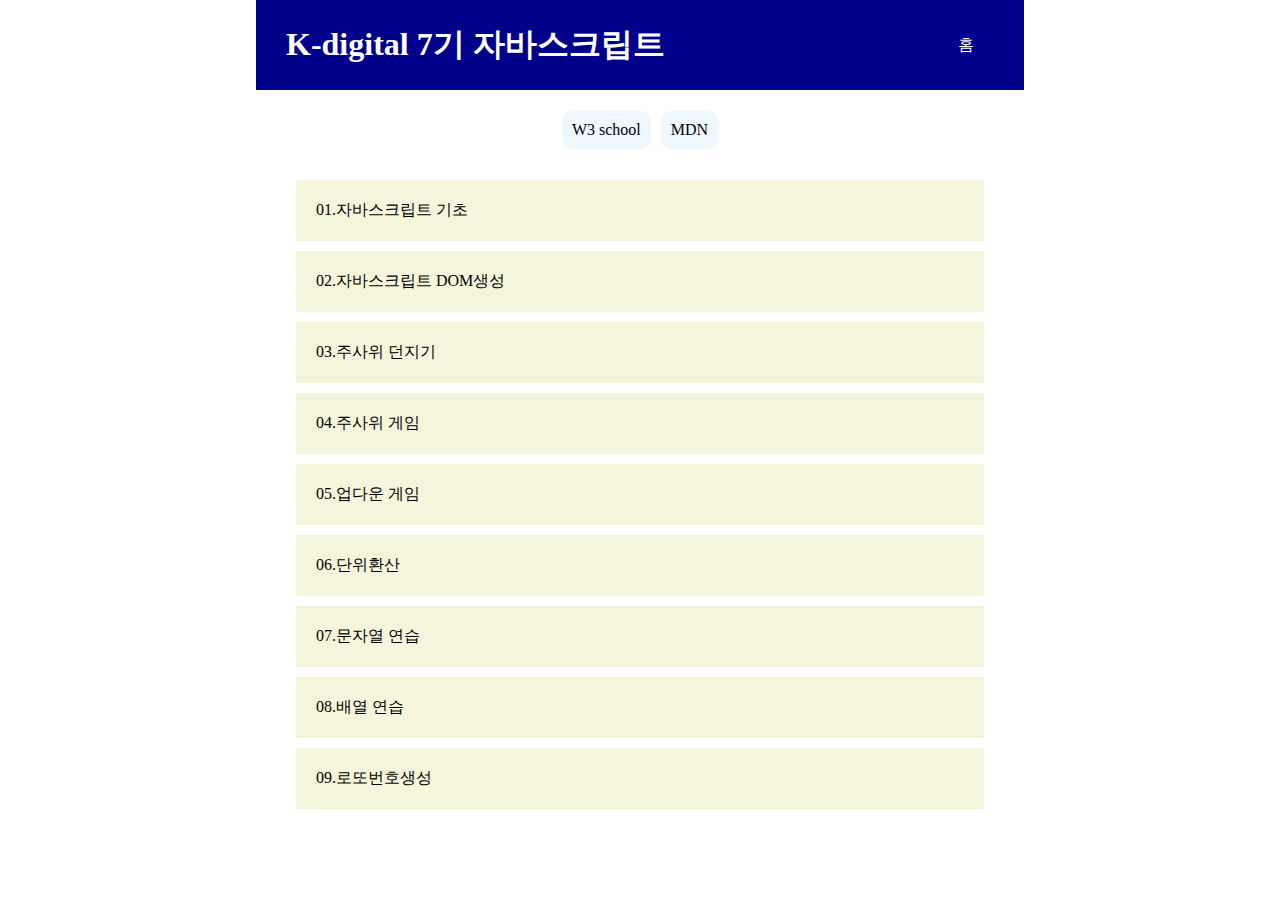
<file: index.html>
<!DOCTYPE html>
<html>

<head>
  <title>K-digital 7기</title>
  <link rel="stylesheet" href="./index.css">
</head>

<body>
  <main id='container'>
    <header>
      <h1>K-digital 7기 자바스크립트</h1>
      <p>홈</p>
    </header>
    <nav>
      <ul>
        <li><a href='https://www.w3schools.com/'>W3 school</a></li>
        <li><a href='https://developer.mozilla.org/ko/docs/Web/HTML/Element'>MDN</a></li>
      </ul>
    </nav>
    <section>
      <ul>
        <li class='m1'><a href='./01/01.html'>01.자바스크립트 기초</a></li>
        <li class='m1'><a href='./02/02.html'>02.자바스크립트 DOM생성</a></li>
        <li class='m1'><a href='./03/03.html'>03.주사위 던지기</a></li>
        <li class='m1'><a href='./04/04.html'>04.주사위 게임</a></li>
        <li class='m1'><a href='./05/05.html'>05.업다운 게임</a></li>
        <li class='m1'><a href='./06/06.html'>06.단위환산</a></li>
        <li class='m1'><a href='./07/07.html'>07.문자열 연습</a></li>
        <li class='m1'><a href='./08/08.html'>08.배열 연습</a></li>
        <li class='m1'><a href='./09/09.html'>09.로또번호생성</a></li>
      </ul>
    </section>
  </main>
</body>

</html>
</file>
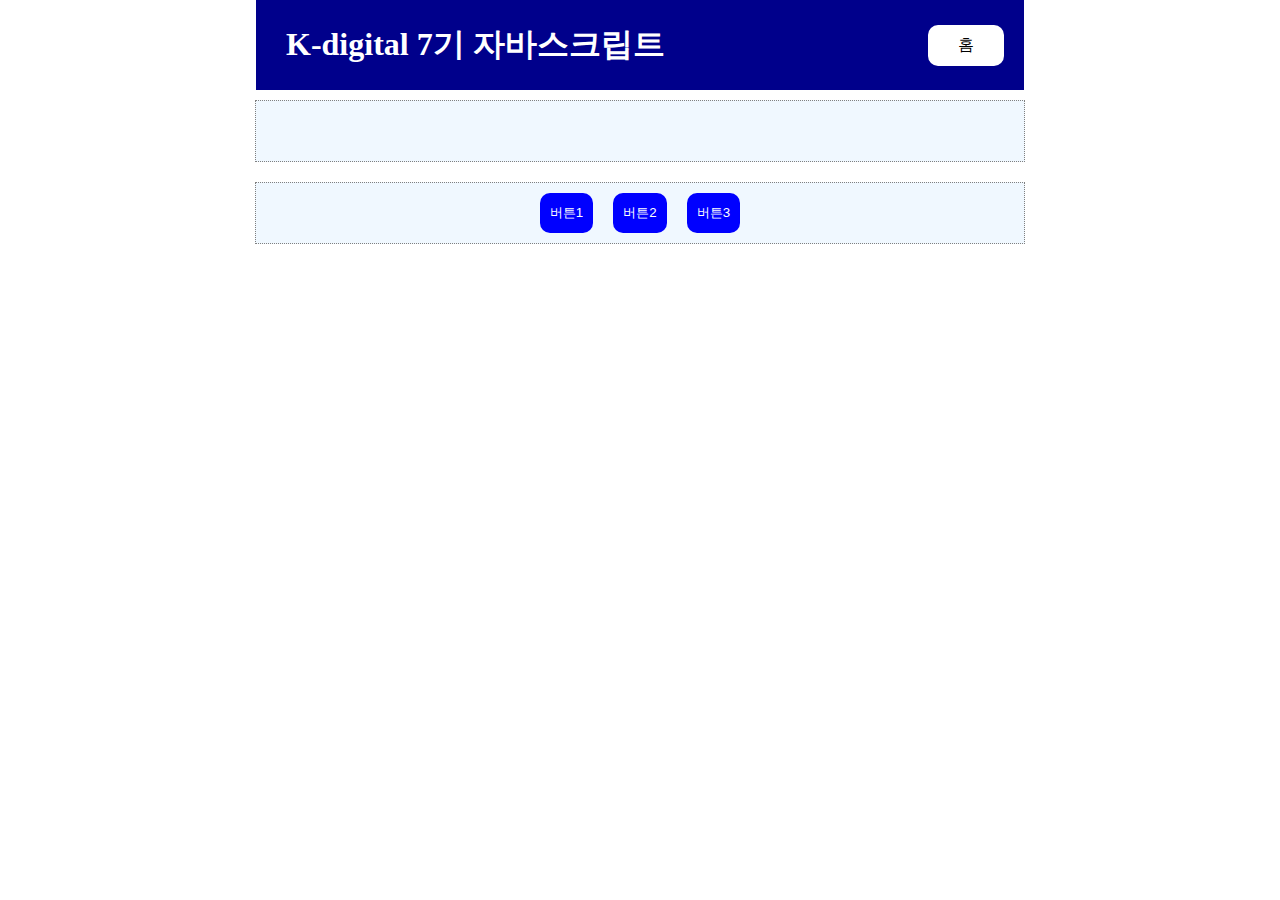
<file: 01/01.html>
<!DOCTYPE html>
<html lang="ko">
<head>
  <meta charset="UTF-8">
  <meta name="viewport" content="width=device-width, initial-scale=1.0">
  <title>자바스크립트 01</title>
  <link rel="stylesheet" href="../index.css">
  <link rel="stylesheet" href="./01.css">
  <script src='./01.js'></script>
</head>
<body>
  <main id='container'>
    <header>
      <h1>K-digital 7기 자바스크립트</h1>
      <p><a href='../index.html'>홈</a></p>
    </header>
    <article>
      <div id='msg'></div>
      <div>
        <button onclick='handleClick(1)'>버튼1</button>
        <button onclick='handleClick(2)'>버튼2</button>
        <button onclick='handleClick(3)'>버튼3</button>
      </div>
    </article>
  </main>
</body>
</html>
</file>
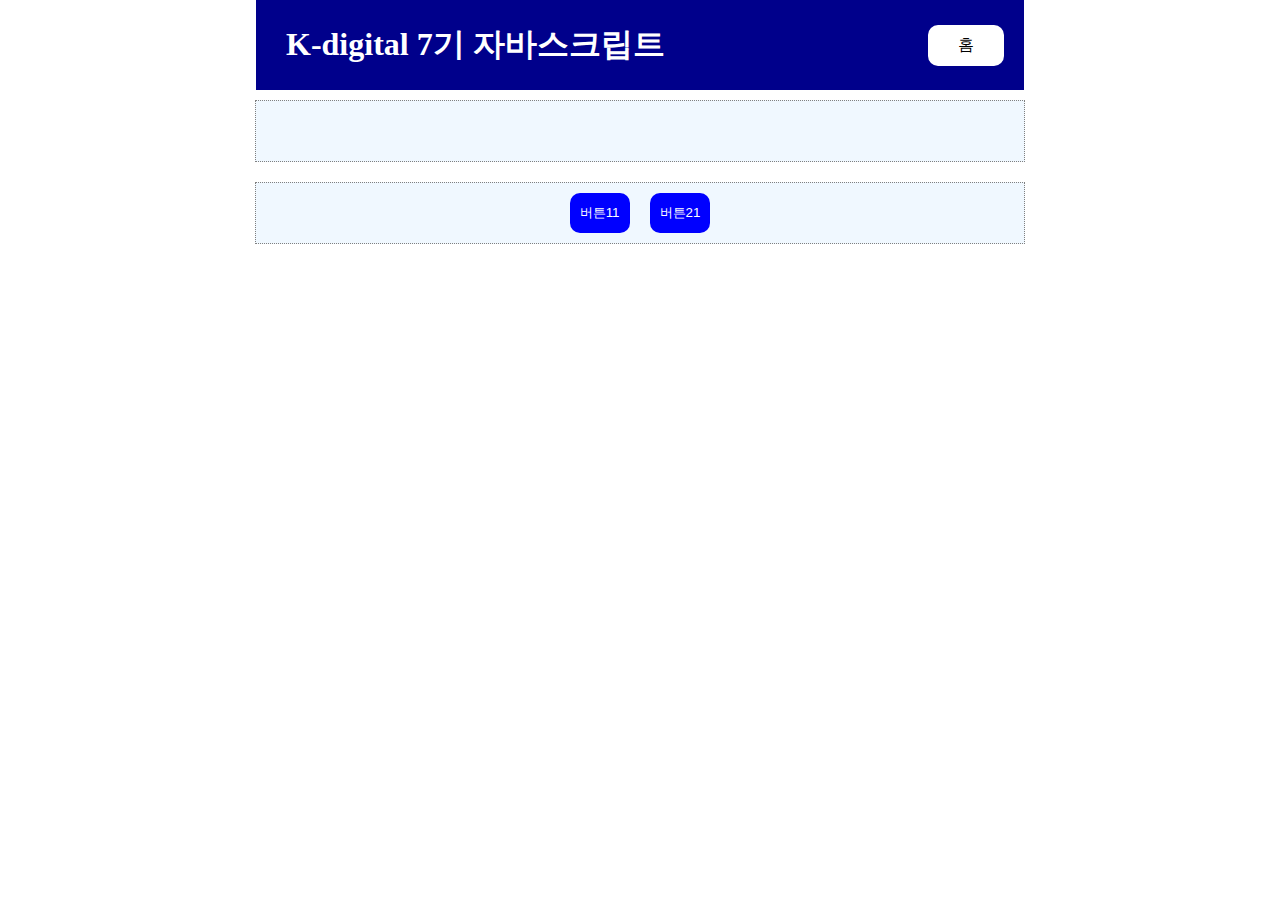
<file: 02/02.html>
<!DOCTYPE html>
<html lang="ko">
<head>
  <meta charset="UTF-8">
  <meta name="viewport" content="width=device-width, initial-scale=1.0">
  <title>자바스크립트 02</title>
  <link rel="stylesheet" href="../index.css">
  <link rel="stylesheet" href="../01/01.css">
  <script src='./02.js'></script>
</head>
<body>
  <main id='container'>
    <header>
      <h1>K-digital 7기 자바스크립트</h1>
      <p><a href='../index.html'>홈</a></p>
    </header>
    <article>
      <div id='msg'></div>
      <div id='btDiv'>
      </div>
    </article>
  </main>
</body>
</html>
</file>
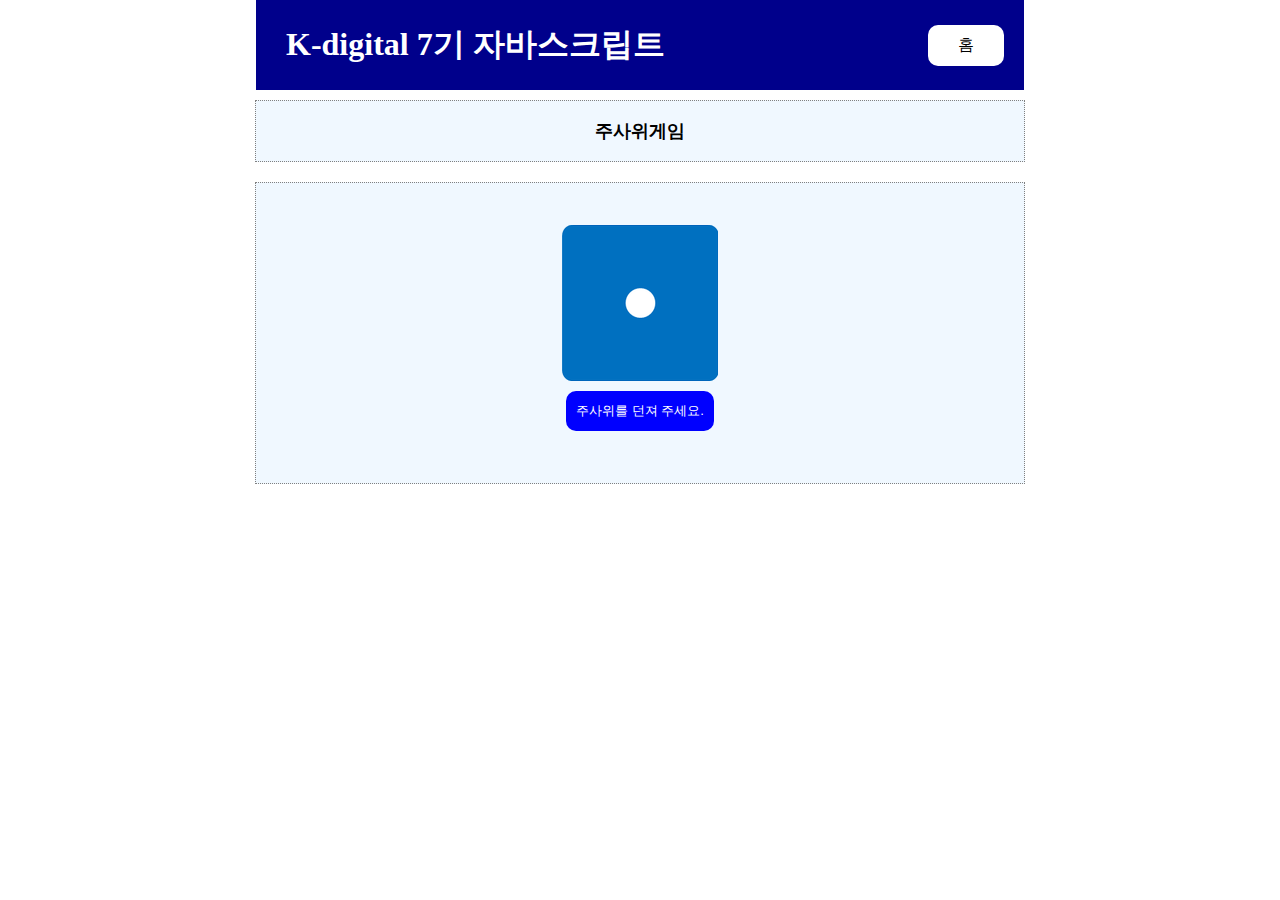
<file: 03/03.html>
<!DOCTYPE html>
<html lang="en">
<head>
  <meta charset="UTF-8">
  <meta name="viewport" content="width=device-width, initial-scale=1.0">
  <title>자바스크립트 03 주사위</title>
  <link rel="stylesheet" href="../index.css">
  <link rel="stylesheet" href="../01/01.css">
  <link rel="stylesheet" href="./03.css">
  <script src='./03.js'></script>
</head>
<body>
  <main id='container'>
    <header>
      <h1>K-digital 7기 자바스크립트</h1>
      <p><a href='../index.html'>홈</a></p>
    </header>
    <article>
      <div id='msg'>주사위게임</div>
      <div id='btDiv'>
        <img src='./img/1.png' alt='1' />
        <button>주사위를 던져 주세요.</button>
      </div>
    </article>
  </main>
</body>
</html>
</file>
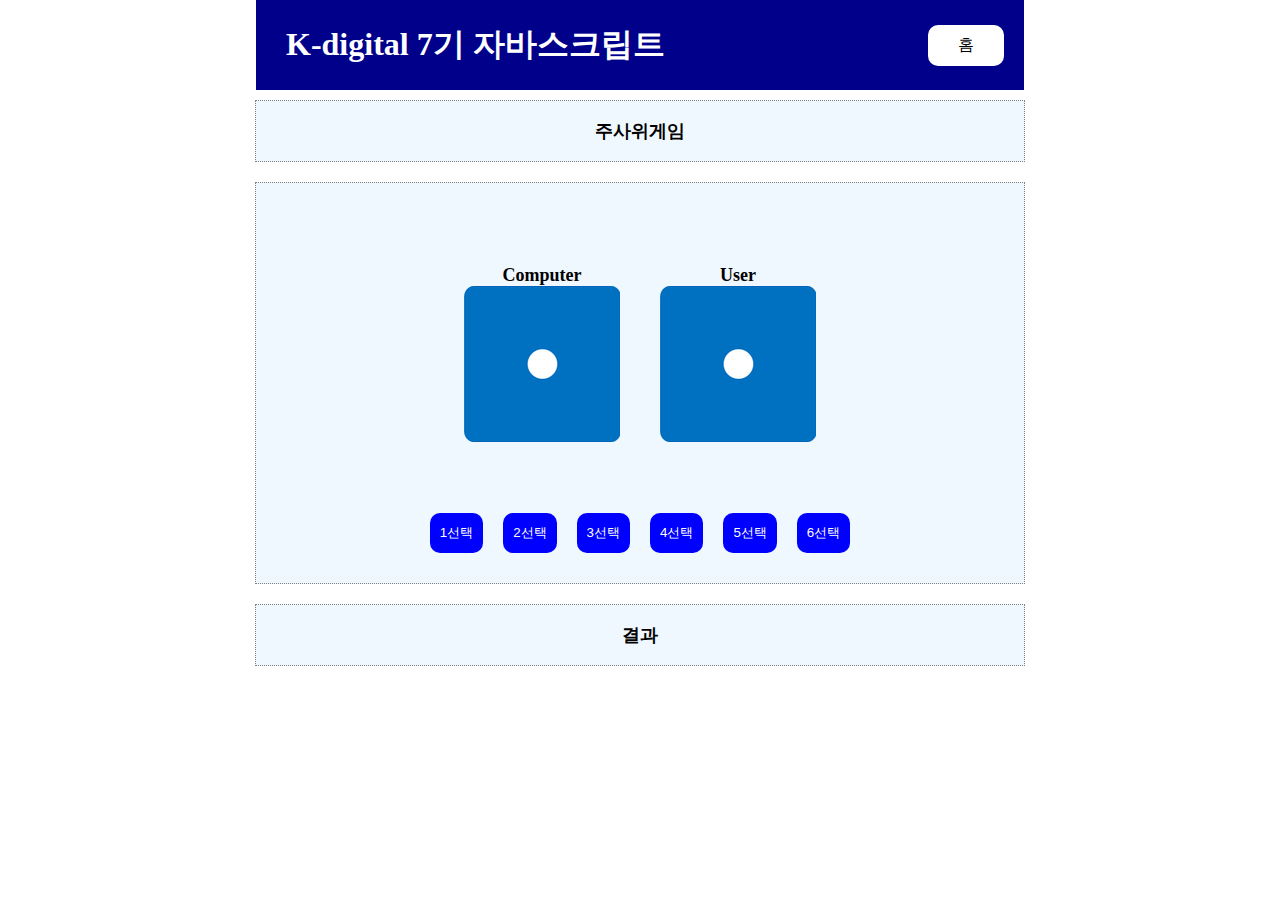
<file: 04/04.html>
<!DOCTYPE html>
<html lang="en">

<head>
  <meta charset="UTF-8">
  <meta name="viewport" content="width=device-width, initial-scale=1.0">
  <title>자바스크립트 04 주사위게임</title>
  <link rel="stylesheet" href="../index.css">
  <link rel="stylesheet" href="../01/01.css">
  <link rel="stylesheet" href="../03/03.css">
  <link rel="stylesheet" href="./04.css">
  <script src='./04.js'></script>
</head>

<body>
  <main id='container'>
    <header>
      <h1>K-digital 7기 자바스크립트</h1>
      <p><a href='../index.html'>홈</a></p>
    </header>
    <article>
      <div>주사위게임</div>
      <div id='btDiv4'>
        <section>
          <p>
            <span>Computer</span>
            <img id="com" src='../03/img/1.png' />
          </p>
          <p>
            <span>User</span>
            <img id="user" src='../03/img/1.png' />
          </p>
        </section>
        <section>
          <button class='bt4'>1선택</button>
          <button class='bt4'>2선택</button>
          <button class='bt4'>3선택</button>
          <button class='bt4'>4선택</button>
          <button class='bt4'>5선택</button>
          <button class='bt4'>6선택</button>
        </section>
      </div>
      <div id='msg'>결과</div>
    </article>
  </main>
</body>

</html>
</file>
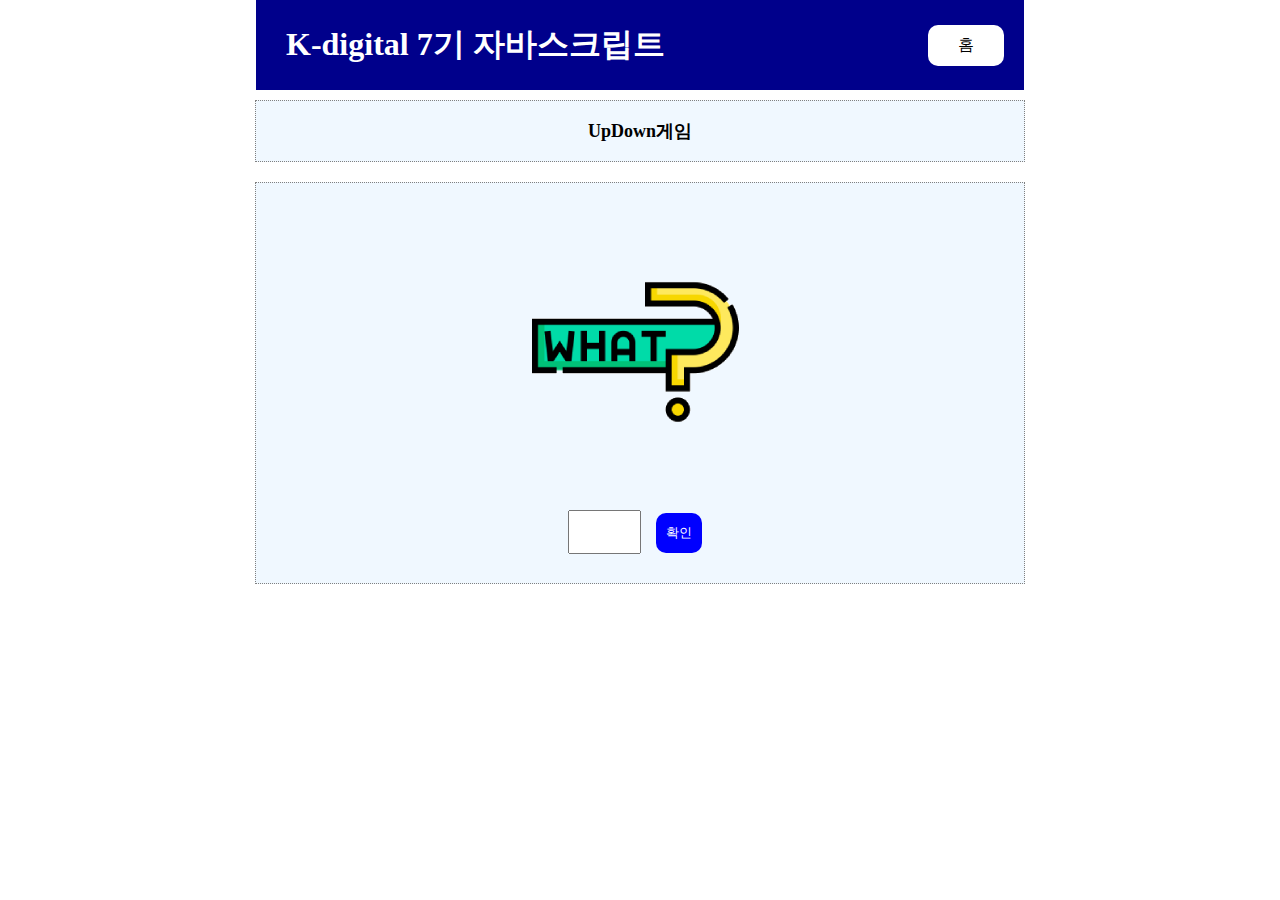
<file: 05/05.html>
<!DOCTYPE html>
<html lang="ko">

<head>
  <meta charset="UTF-8">
  <meta name="viewport" content="width=device-width, initial-scale=1.0">
  <title>자바스크립트 05 UpDown게임</title>
  <link rel="stylesheet" href="../index.css">
  <link rel="stylesheet" href="../01/01.css">
  <link rel="stylesheet" href="../04/04.css">
  <link rel="stylesheet" href="./05.css">
  <script src='./05.js'></script>
</head>

<body>
  <main id='container'>
    <header>
      <h1>K-digital 7기 자바스크립트</h1>
      <p><a href='../index.html'>홈</a></p>
    </header>
    <article>
      <div>UpDown게임</div>
      <div id='btDiv4'>
        <section>
          <p>
            <img id="updownimg" src='./img/what.png' />
          </p>
        </section>
        <section>
          <form>
            <input type='number' id='txt1' min='1' max='100'/>
            <button id='bt'>확인</button>
          </form>
        </section>
      </div>
    </article>
  </main>
</body>

</html>
</file>
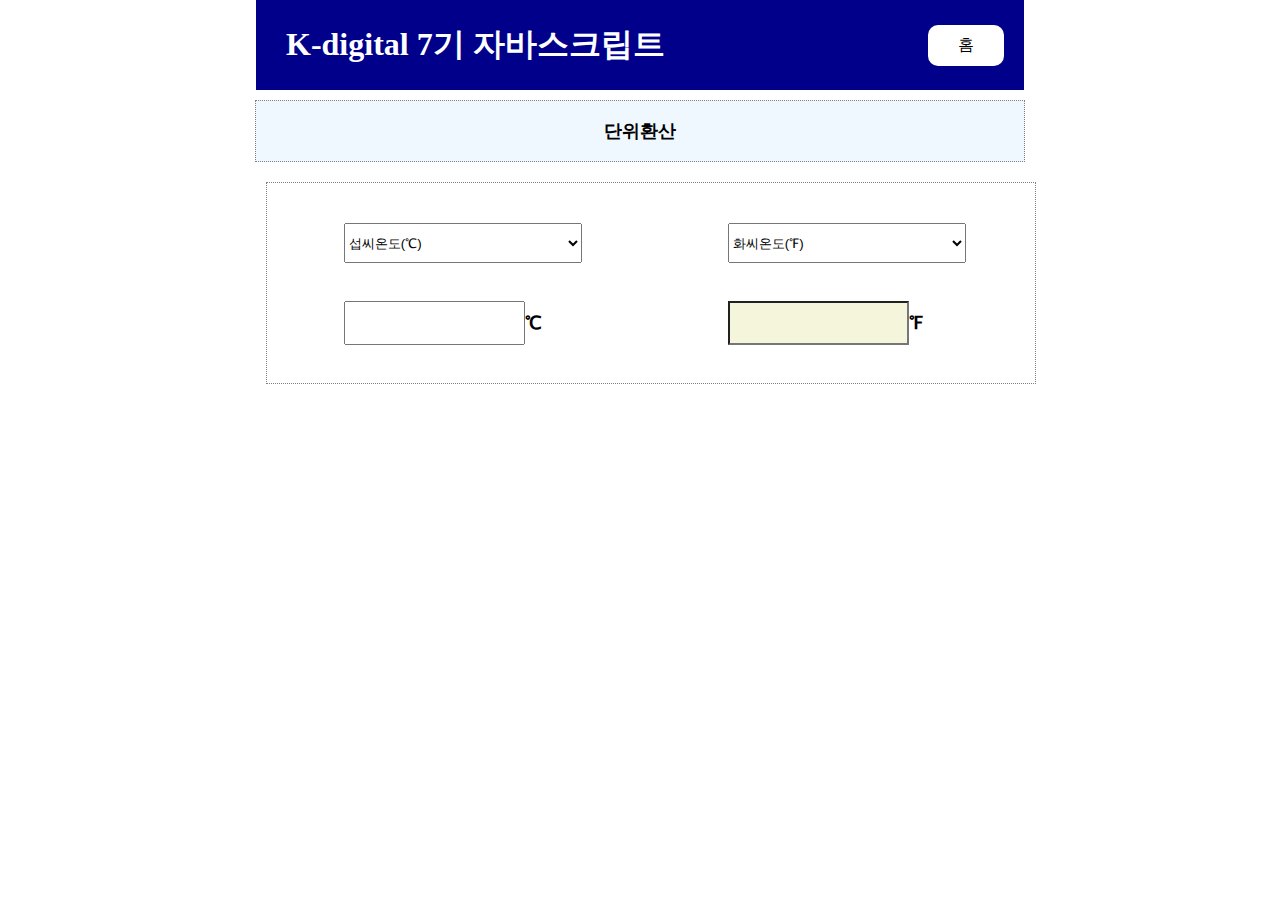
<file: 06/06.html>
<!DOCTYPE html>
<html lang="ko">

<head>
  <meta charset="UTF-8">
  <meta name="viewport" content="width=device-width, initial-scale=1.0">
  <title>자바스크립트 06 단위환산</title>
  <link rel="stylesheet" href="../index.css">
  <link rel="stylesheet" href="../01/01.css">
  <link rel="stylesheet" href="../04/04.css">
  <link rel="stylesheet" href="./06.css">
  <script src='./06.js'></script>
</head>

<body>
  <main id='container'>
    <header>
      <h1>K-digital 7기 자바스크립트</h1>
      <p><a href='../index.html'>홈</a></p>
    </header>
    <article>
      <div>단위환산</div>
      <form>
      <div id='btDiv6'>
          <section>
            <div class='div6'>
              <select id='sel1' name='sel1'>
                <option value='℃' selected>섭씨온도(℃)</option>
                <option value='℉'>화씨온도(℉)</option>
              </select>
            </div>
            <div class='div6'>
              <select id='sel2' name='sel2'>
                <option value='℃'>섭씨온도(℃)</option>
                <option value='℉'selected>화씨온도(℉)</option>
              </select>
            </div>
          </section>
          <section>
            <div class='div6'>
              <input type='number' id='txt1' name='txt1'>
              <label id='label1' for='txt1'>℃</label>
            </div>
            <div class='div6'>
              <input type='number' id='txt2' name='txt2' readonly>
              <label id='label2' for='txt2'>℉</label>
            </div>
          </section> 
      </div>
    </form>
    </article>
  </main>
</body>

</html>
</file>
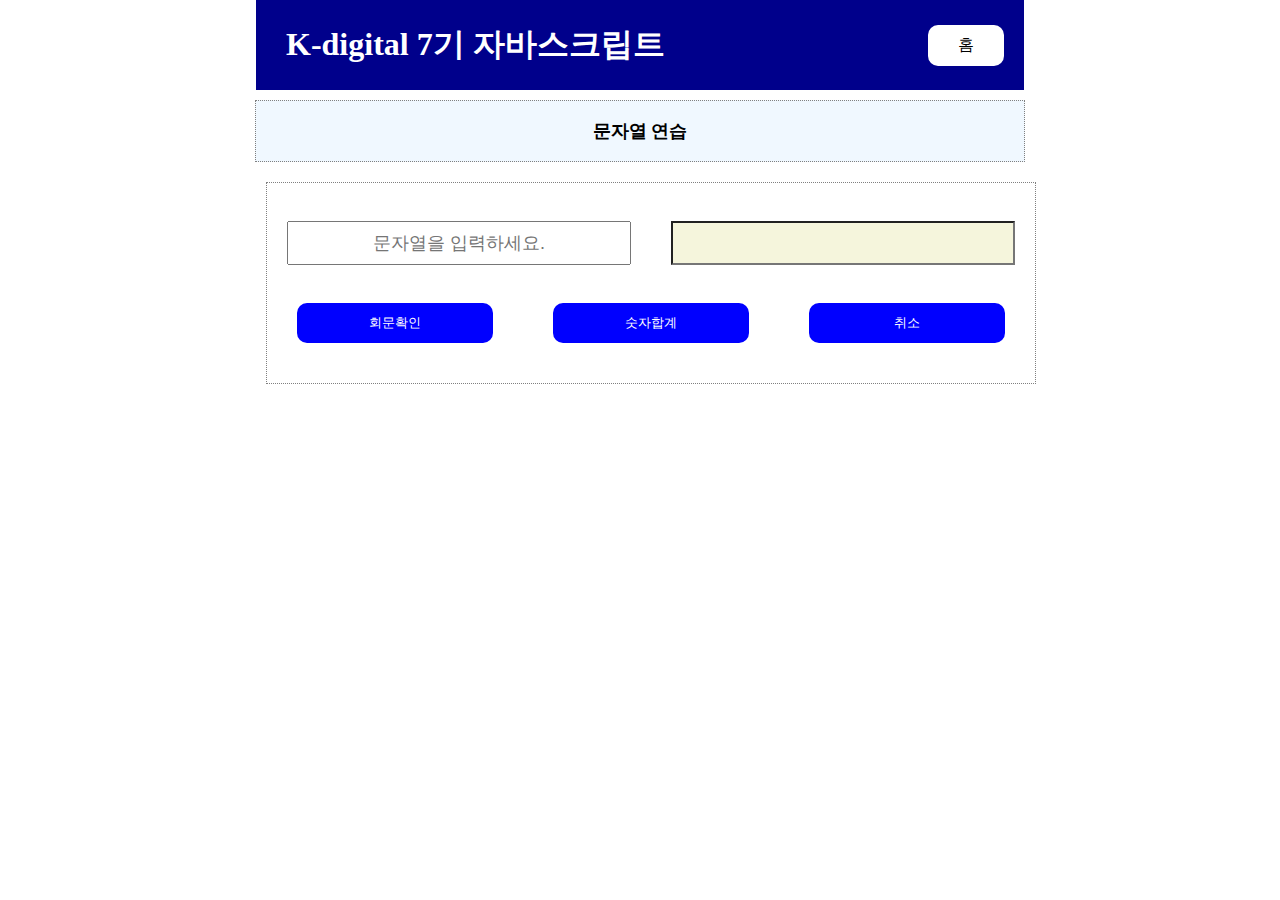
<file: 07/07.html>
<!DOCTYPE html>
<html lang="ko">

<head>
  <meta charset="UTF-8">
  <meta name="viewport" content="width=device-width, initial-scale=1.0">
  <title>자바스크립트 06 단위환산</title>
  <link rel="stylesheet" href="../index.css">
  <link rel="stylesheet" href="../01/01.css">
  <link rel="stylesheet" href="../04/04.css">
  <link rel="stylesheet" href="../06/06.css">
  <link rel="stylesheet" href="./07.css">
  <script src='./07.js'></script>
</head>

<body>
  <main id='container'>
    <header>
      <h1>K-digital 7기 자바스크립트</h1>
      <p><a href='../index.html'>홈</a></p>
    </header>
    <article>
      <div>문자열 연습</div>
      <form>
      <div id='btDiv6'>
          <section>
            <div class='div71'>
              <input type='text' id='txt1' name='txt1' placeholder='문자열을 입력하세요.' />
            </div>
            <div class='div71'>
              <input type='text' id='txt2' name='txt2' readonly/>
            </div>
          </section>
          <section>
            <div class='div72'>
              <button id='bt1' class='bt7'>회문확인</button>
            </div>
            <div class='div72'>
              <button id='bt2' class='bt7'>숫자합계</button>
            </div>
            <div class='div72'>
              <button type='reset' id='bt3' class='bt7'>취소</button>
            </div>
          </section> 
      </div>
    </form>
    </article>
  </main>
</body>

</html>
</file>
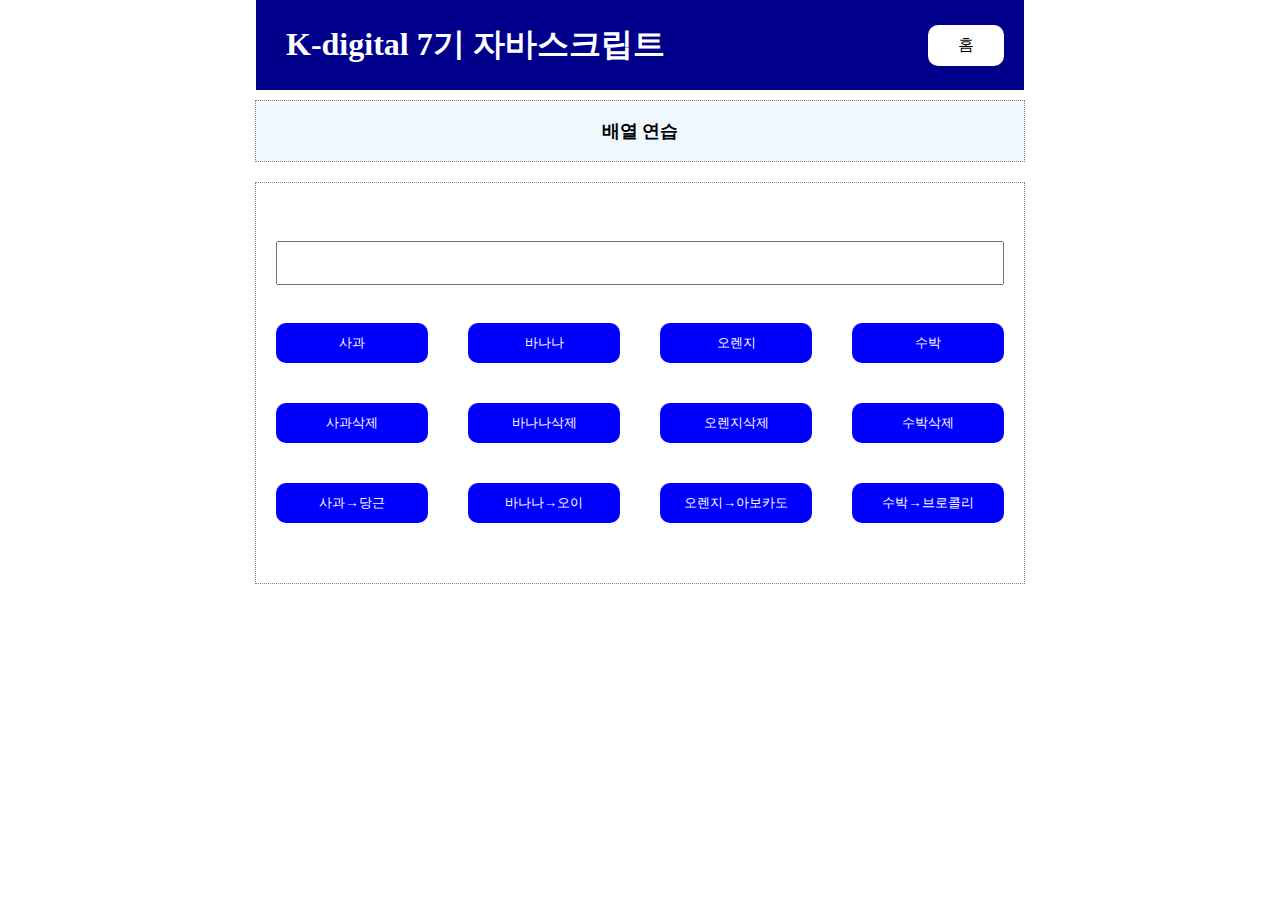
<file: 08/08.html>
<!DOCTYPE html>
<html lang="ko">

<head>
  <meta charset="UTF-8">
  <meta name="viewport" content="width=device-width, initial-scale=1.0">
  <title>자바스크립트 06 단위환산</title>
  <link rel="stylesheet" href="../index.css">
  <link rel="stylesheet" href="../01/01.css"> 
  <link rel="stylesheet" href="./08.css">
  <script src='./08.js'></script>
</head>

<body>
  <main id='container'>
    <header>
      <h1>K-digital 7기 자바스크립트</h1>
      <p><a href='../index.html'>홈</a></p>
    </header>
    <form>
    <article>
      <div>배열 연습</div>
      <div id='btDiv8'>
          <section>
            <div class='div81'>
              <input type='text' id='txt1' name='txt1' readonly />
            </div>
          </section>
          <section>
            <div class='div82'>
              <button id='bt11' class='bt81'>사과</button>
            </div>
            <div class='div82'>
              <button id='bt21' class='bt81'>바나나</button>
            </div>
            <div class='div82'>
              <button id='bt31' class='bt81'>오렌지</button>
            </div>
            <div class='div82'>
              <button id='bt41' class='bt81'>수박</button>
            </div>
          </section> 
          <section>
            <div class='div82'>
              <button id='bt12' class='bt82'>사과삭제</button>
            </div>
            <div class='div82'>
              <button id='bt22' class='bt82'>바나나삭제</button>
            </div>
            <div class='div82'>
              <button id='bt32' class='bt82'>오렌지삭제</button>
            </div>
            <div class='div82'>
              <button id='bt42' class='bt82'>수박삭제</button>
            </div>
          </section> 
          <section>
            <div class='div82'>
              <button id='bt12' class='bt83'>사과→당근</button>
            </div>
            <div class='div82'>
              <button id='bt22' class='bt83'>바나나→오이</button>
            </div>
            <div class='div82'>
              <button id='bt32' class='bt83'>오렌지→아보카도</button>
            </div>
            <div class='div82'>
              <button id='bt42' class='bt83'>수박→브로콜리</button>
            </div>
          </section> 
      </div>
    </article>
  </form>
  </main>
</body>

</html>
</file>
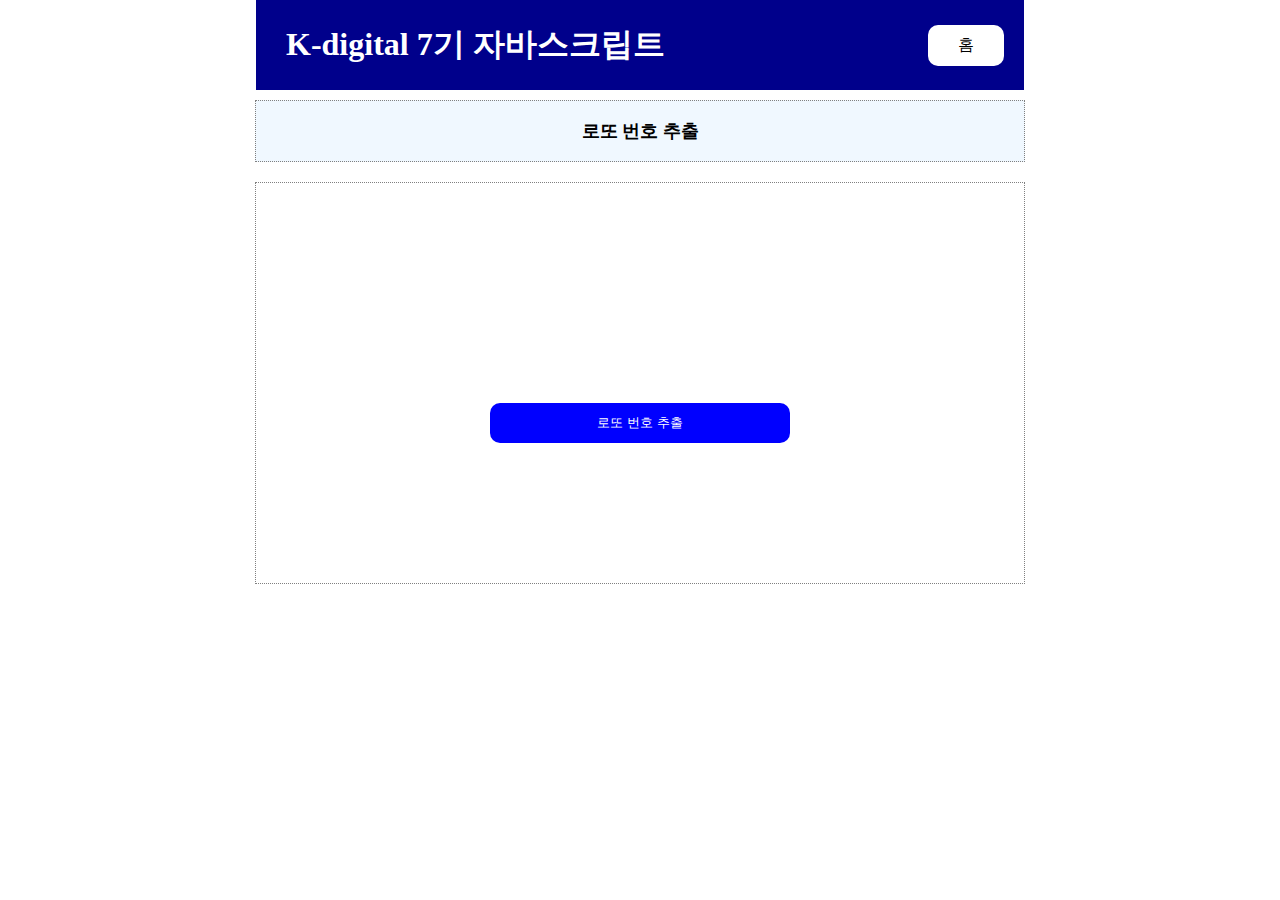
<file: 09/09.html>
<!DOCTYPE html>
<html lang="ko">

<head>
  <meta charset="UTF-8">
  <meta name="viewport" content="width=device-width, initial-scale=1.0">
  <title>자바스크립트 로또 번호 추출</title>
  <link rel="stylesheet" href="../index.css">
  <link rel="stylesheet" href="../01/01.css"> 
  <link rel="stylesheet" href="../08/08.css">
  <link rel="stylesheet" href="./09.css">
  <script src='./09.js'></script>
</head>

<body>
  <main id='container'>
    <header>
      <h1>K-digital 7기 자바스크립트</h1>
      <p><a href='../index.html'>홈</a></p>
    </header>
    <form>
    <article>
      <div>로또 번호 추출</div>
      <div id='btDiv8'>
          <section>
            <div class='div81'>
              <!-- <span class='sp0'>1</span>
              <span class='sp1'>11</span>
              <span class='sp2'>21</span>
              <span class='sp3'>31</span>
              <span class='sp4'>41</span>
              <span class='spplus'>+</span>
              <span class='sp0'>1</span>   -->
            </div>
          </section>
          <section>
            <div class='div82'>
              <button id='bt11' class='bt91'>로또 번호 추출</button>
            </div>
          </section> 
      </div>
    </article>
  </form>
  </main>
</body>

</html>
</file>
<file: index.css>
* {
  margin: 0px;
  padding: 0px;
}

#container {
  width: 60%;
  height: 100vh;
  margin-left: 20%; 
}

header {
  width: 100%;
  height: 90px;
  background-color:darkblue;
  color: white;

  display: flex;
  justify-content: space-between;
  align-items: center;

  /* padding: 10px 30px; */
}

header > h1 , header > p {
  padding: 10px 30px;
  
}

header > p  {
  margin-right: 20px;
}

nav {
  width: 100%;
  height: 80px;  
}

nav > ul {
  width : 100% ;
  height: 100% ;
  display: flex;
  justify-content: center;
  align-items: center;
}

nav > ul > li {
  display: inline-flex;
  justify-content: center;
  align-items: center;
  padding: 10px;
  margin: 5px;
  border-radius: 10px;
  background-color:aliceblue;
  color: black;
}

a {
  text-decoration: none;
  color: white;
}

a:visited, a:link {
  color: black;
}

a:hover {
  color: darkslateblue;
  font-weight: bold;
}

nav > ul > li:hover {
  background-color:aliceblue;
  color: darkslateblue;
}



ul {
  list-style-type: none; 
  width: 100%;
}

section > ul > li {
  margin: 10px 40px;
  padding: 20px;
  background-color: beige;
  color : black;
}

section > ul > li:hover  {
  background-color: coral;
  color : white ;
}
</file>
<file: 01/01.css>
article {
  width: 100%;
  display : flex;
  flex-direction: column;
  justify-content: center;
  align-items: center; 
}


div {
  width: 100%;
  height: 60px;
  background-color:aliceblue;
  border: 1px dotted gray;
  display: flex;
  justify-content: center;
  align-items: center;
  font-size: large;
  font-weight: bold;
  margin: 10px;
}

p {
  display: inline-flex;
  justify-content: center;
  align-items: center; 

  background-color: white;
  color: black;
  border-radius: 10px;
}

button { 
  height: 40px;
  padding: 10px;
  background-color: blue;
  color: white;
  border: 0px;
  border-radius: 10px;
  
  margin: 10px;
}

button:hover {
  background-color:lightblue;
  color: blue;
}
</file>
<file: 03/03.css>
#btDiv {
  display: flex;
  flex-direction: column;
  justify-content: center;
  align-items: center;

  height: 300px;
  width: 100%;
}
</file>
<file: 04/04.css>
#btDiv4, #btDiv4 > section, section > p {
  display: flex;
  justify-content: center;
  align-items: center;
}


#btDiv4 {
  width: 100%;
  height: 400px;
  
  flex-direction: column;
} 
 

#btDiv4 > section {
  width: 100%; 
}

section > p { 
  height: 300px;
  border: none;

  flex-direction: column;

  background-color: aliceblue;
  margin: 0px 20px;
}
</file>
<file: 05/05.css>
input[type=number] {
  height: 40px;
  font-size: large;
}
</file>
<file: 06/06.css>
#btDiv6, #btDiv6 > section {
  display: flex;
  justify-content: center;
  align-items: center;
}
form {
  width: 100%;
}

#btDiv6 {
  width: 100%;
  flex-direction: column;

  background-color: white;
  height: 200px;
}

#btDiv6 > section {
  width: 100%; 
  background-color: white;
  /* border: 1px solid black; */
}

.div6 { 
  margin-left: 10%;
  border: none;
  background-color: white;
  display: flex;
  justify-content: left;
  align-items: center;
}

select, input{ 
  height: 40px;
}
select {
  width: 80%;
}

#txt2 {
  background-color: beige;
}
</file>
<file: 07/07.css>
.div71, .div72 {
  background-color: white;
  border: none;
  margin: 10px 20px;
} 
.div71 {
  width: 50%;
}

.div72 {
  width: 100%;  
}

.bt7 {
  width: 100%;
}

#txt1, #txt2 {
  width: 100%;
  text-align: center;
  font-size: large;
}
</file>
<file: 08/08.css>
#btDiv8, #btDiv8 > section, form {
  display: flex;
  justify-content: center;
  align-items: center;

  width: 100%;
}
#btDiv8 {
  flex-direction: column;

  height: 400px;
  background-color: white;
}

.div81, .div82 {
  background-color: white;
  border: none;
} 
.div81 {
  width: 100%;
  margin: 10px 20px;
}

.div82 {
  width: 100%;  
}

.bt81, .bt82, .bt83 {
  width: 100%;
}

input{ 
  width: 100%;
  height: 40px;
  text-align: center;
  font-size: large;
}
</file>
<file: 09/09.css>
.bt91 {
  width: 40%;
}

.div81 > span {
  width: 60px;
  height: 60px;
  border-radius: 50%; 
  font-size: large;
  font-weight: bold;

  display: inline-flex;
  justify-content: center;
  align-items: center;
  margin: 5px;
}

.sp0 {
  background-color: brown;
  color: white;
}
.sp1 {
  background-color:yellowgreen;
  color: white;
}
.sp2 {
  background-color:blue ;
  color: white;
}
.sp3 {
  background-color:darkslateblue;
  color: white;
}
.sp4 {
  background-color:blueviolet;
  color: white;
}
.spplus {
  background-color: white;
  color: black;

}
</file>
